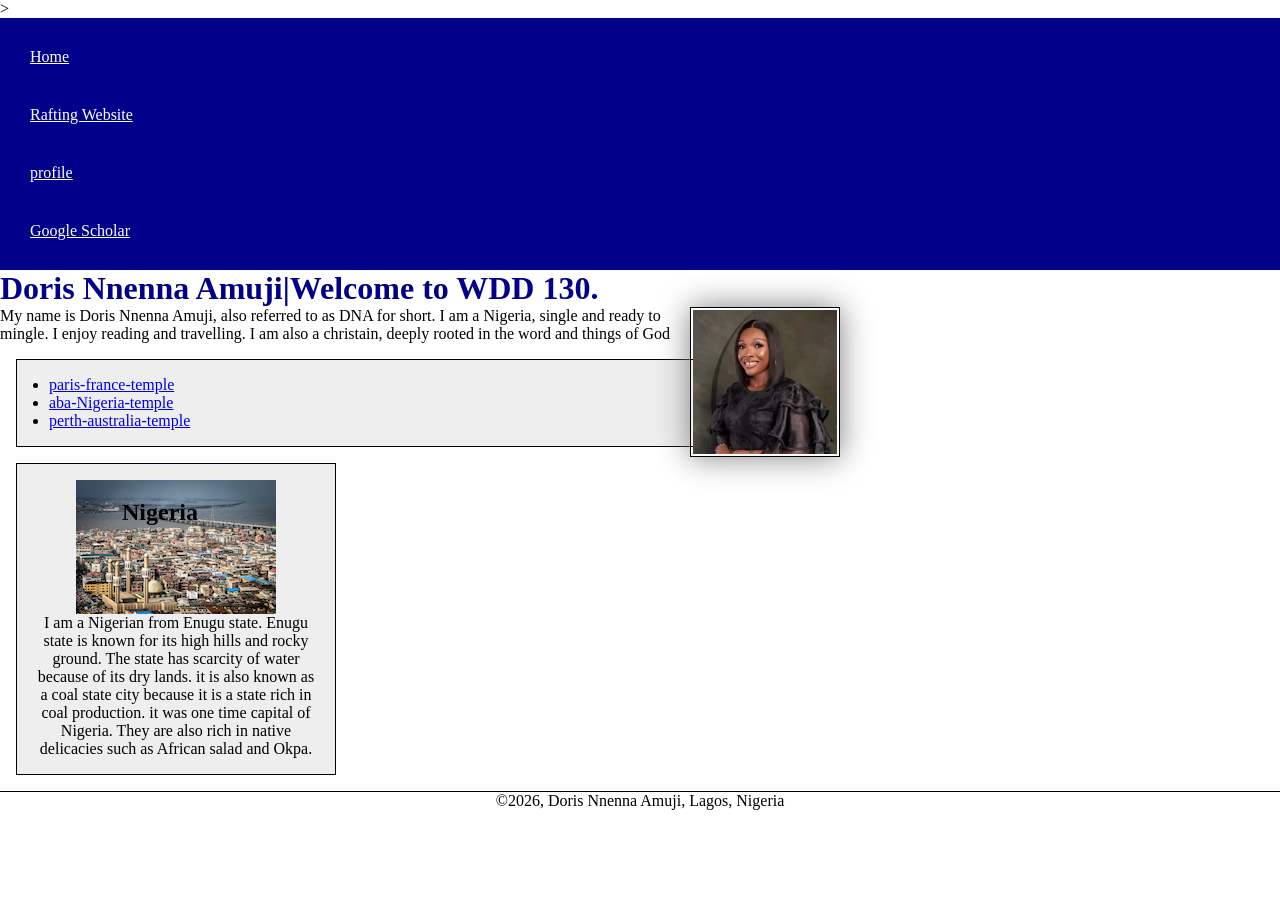
<file: index.html>
<!-- 26 March 2026-->>

<!DOCTYPE html>
<html lang="en-US">

<head>
    <meta charset="UTF-8">
    <meta name="viewport" content="width=device-width, initial-scale=1.0">
    <title>Doris Nnenna Amuji|WDD 130 | Personal Homepage</title>
    <meta name="description"
      content="My name is Doris Nnenna and I recently enrolled in web development and programming course">
    <meta name="author" content="Doris Nnenna">
    <link rel="stylesheet" href="styles/styles.css">
</head>

<body>
    <header>
        <nav>
            <a href="#">Home</a>
            <a href="wwr/">Rafting Website
                <a href="https://www.linkedin.com/in/doris-amuji">profile</a>
                <a href="https://scholar.google.com/citations">Google Scholar</a>
            </a>
        </nav>
    </header>
    <main>
        <h1>Doris Nnenna Amuji|Welcome to WDD 130.</h1>
        <img src="images/profile.webp" alt="Hi, my name is Doris Nnenna" width="200">

        <p>My name is Doris Nnenna Amuji, also referred to as DNA for short. I am a Nigeria, single
            and
            ready to mingle.
            I enjoy reading and travelling. I am also a christain, deeply rooted in the word and
            things of God</p>

        <ul class="box indent">
            <li> <a href="https://www.churchofjesuschrist.org/temples/details/paris-france-temple"
                  target="_blank">paris-france-temple</a>
            </li>
            <li><a href="https://www.churchofjesuschrist.org/temples/details/aba-nigeria-temple"
                  target="_blank">aba-Nigeria-temple</a>
            </li>
            <li><a href="https://www.churchofjesuschrist.org/temples/details/perth-australia-temple"
                  target="_blank">perth-australia-temple</a>
            </li>
        </ul>

    </main>
    <aside class="box">
        <h2>Nigeria
        </h2>
        <img src="images/nigeria.png" alt="My Country Nigeria representation">
        <p>I am a Nigerian from Enugu state. Enugu state is known for its high hills and rocky
            ground. The state has scarcity of water because of its dry lands. it is also known as a
            coal state city because it is a state rich in coal production. it was one time capital
            of Nigeria. They are also rich in native delicacies such as African salad and Okpa. </p>
    </aside>
    <footer>
        <p>©2026, Doris Nnenna Amuji, Lagos, Nigeria</p>
    </footer>

</body>

</html>
</file>
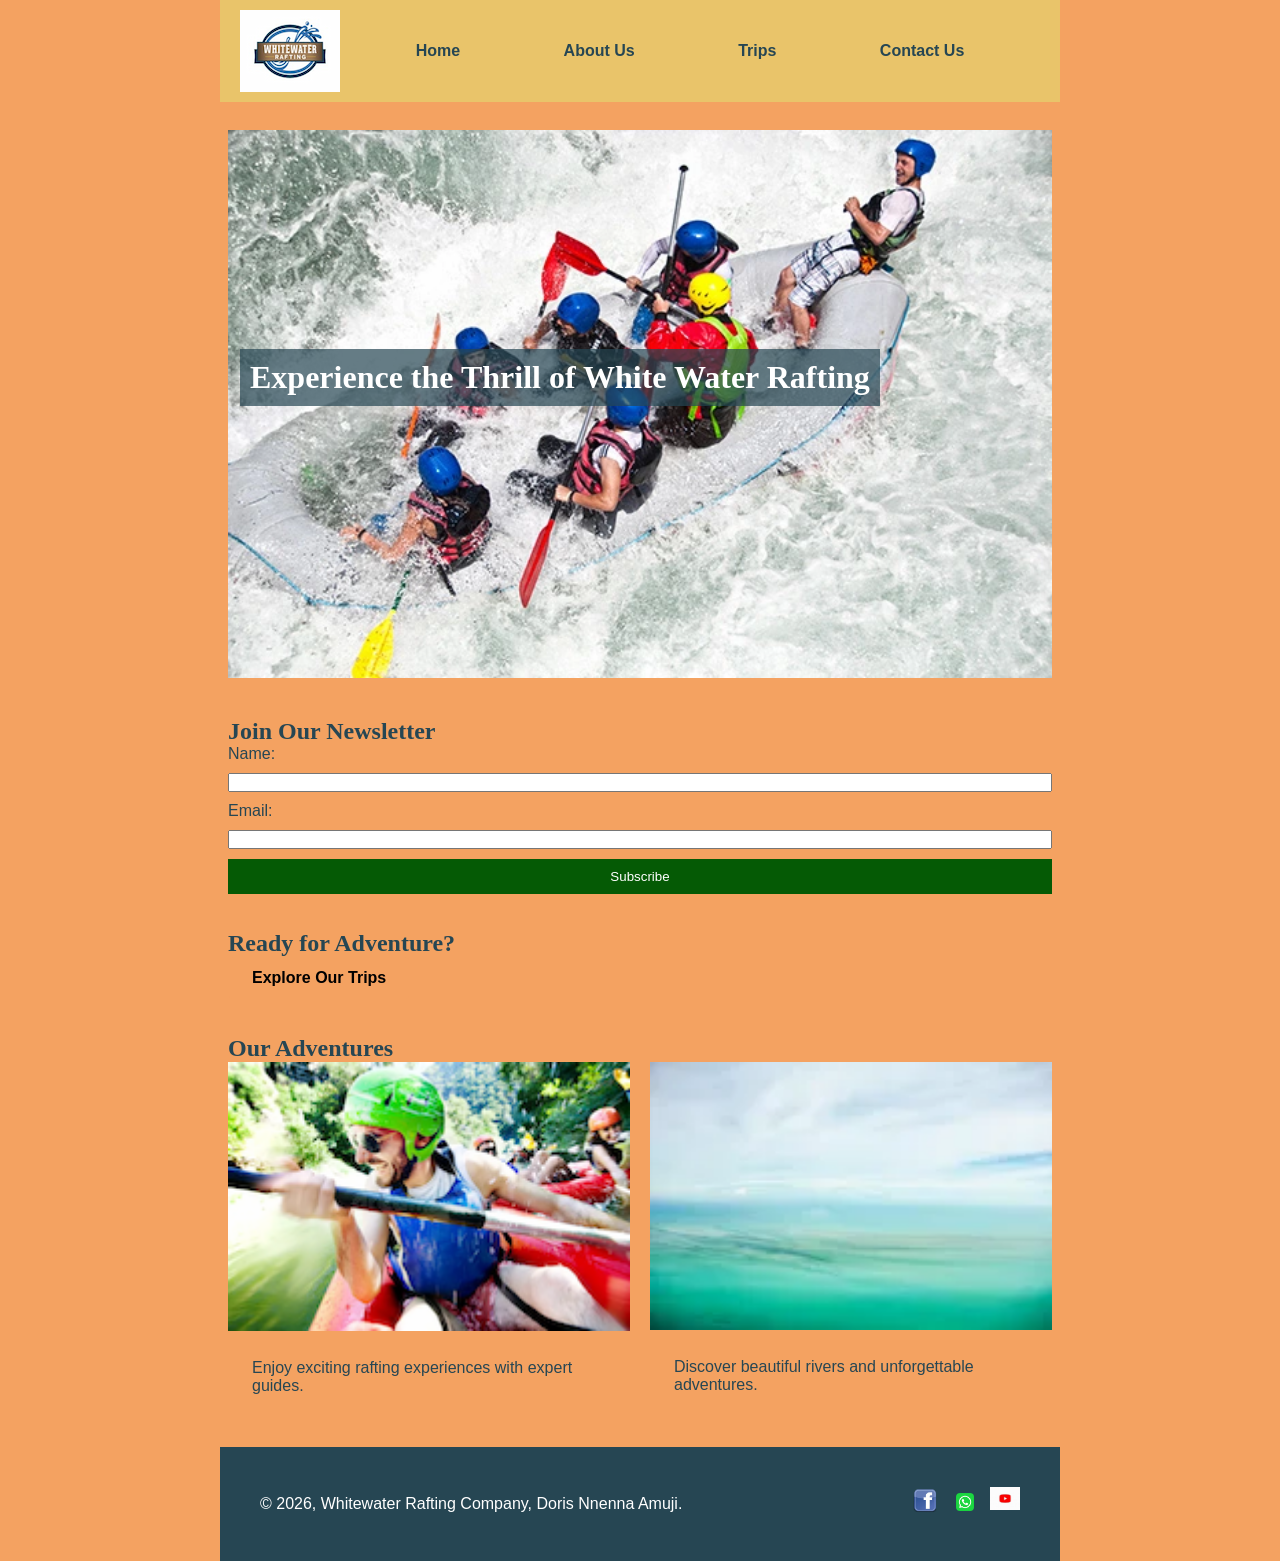
<file: wwr/index.html>
<!DOCTYPE html>
<html lang="en">

<head>
    <meta charset="UTF-8">
    <meta name="description"
      content="Experience thrilling white water rafting adventures. Book your next trip with us!">
    <meta name="viewport" content="width=device-width, initial-scale=1.0">
    <title>Home | White Water Rafting</title>
    <link rel="stylesheet" href="styles/rafting.css">
</head>

<body>

    <header>
        <img src="images/whitewater-design.png" alt="The company Logo">

        <nav>
            <ul>
                <li><a href="index.html">Home</a></li>
                <li><a href="about.html">About Us</a></li>
                <li><a href="trips.html">Trips</a></li>
                <li><a href="contact.html">Contact Us</a></li>
            </ul>
        </nav>
    </header>

    <main>

        <!-- HERO SECTION -->
        <section class="hero">
            <img src="images/wwr-adventure.webp" alt="Rafting Adventure">
            <h1>Experience the Thrill of White Water Rafting</h1>
        </section>

        <!-- NEWSLETTER -->
        <section class="newsletter">
            <h2>Join Our Newsletter</h2>
            <form>
                <label for="name">Name:</label>
                <input type="text" id="name" name="name" required>

                <label for="email">Email:</label>
                <input type="email" id="email" name="email" required>

                <button type="submit">Subscribe</button>
            </form>
        </section>

        <!-- CALL TO ACTION -->
        <section class="cta">
            <h2>Ready for Adventure?</h2>
            <a href="trips.html" class="cta-button">Explore Our Trips</a>
        </section>

        <!-- GRID CONTENT -->
        <section class="grid-content">
            <h2>Our Adventures</h2>

            <div class="grid-items">
                <div>
                    <img src="images/happy-client.png" alt="Happy Rafters">
                    <p>Enjoy exciting rafting experiences with expert guides.</p>
                </div>

                <div>
                    <img src="images/figure-arrangesky.webp" alt="Rafting Sky Fun">
                    <p>Discover beautiful rivers and unforgettable adventures.</p>
                </div>
            </div>
        </section>

    </main>

    <footer>
        <p>&copy; 2026, Whitewater Rafting Company, Doris Nnenna Amuji.</p>

        <nav class="socialmedia">
            <a href="https://facebook.com">
                <img src="images/facebook-image.webp" alt="Facebook logo">
            </a>

            <a href="https://whatsapp.com">
                <img src="images/whatsapp-image.png" alt="WhatsApp logo">
            </a>

            <a href="https://youtube.com">
                <img src="images/youtube-image.jpg" alt="YouTube logo">
            </a>
        </nav>
    </footer>

</body>

</html>
</file>
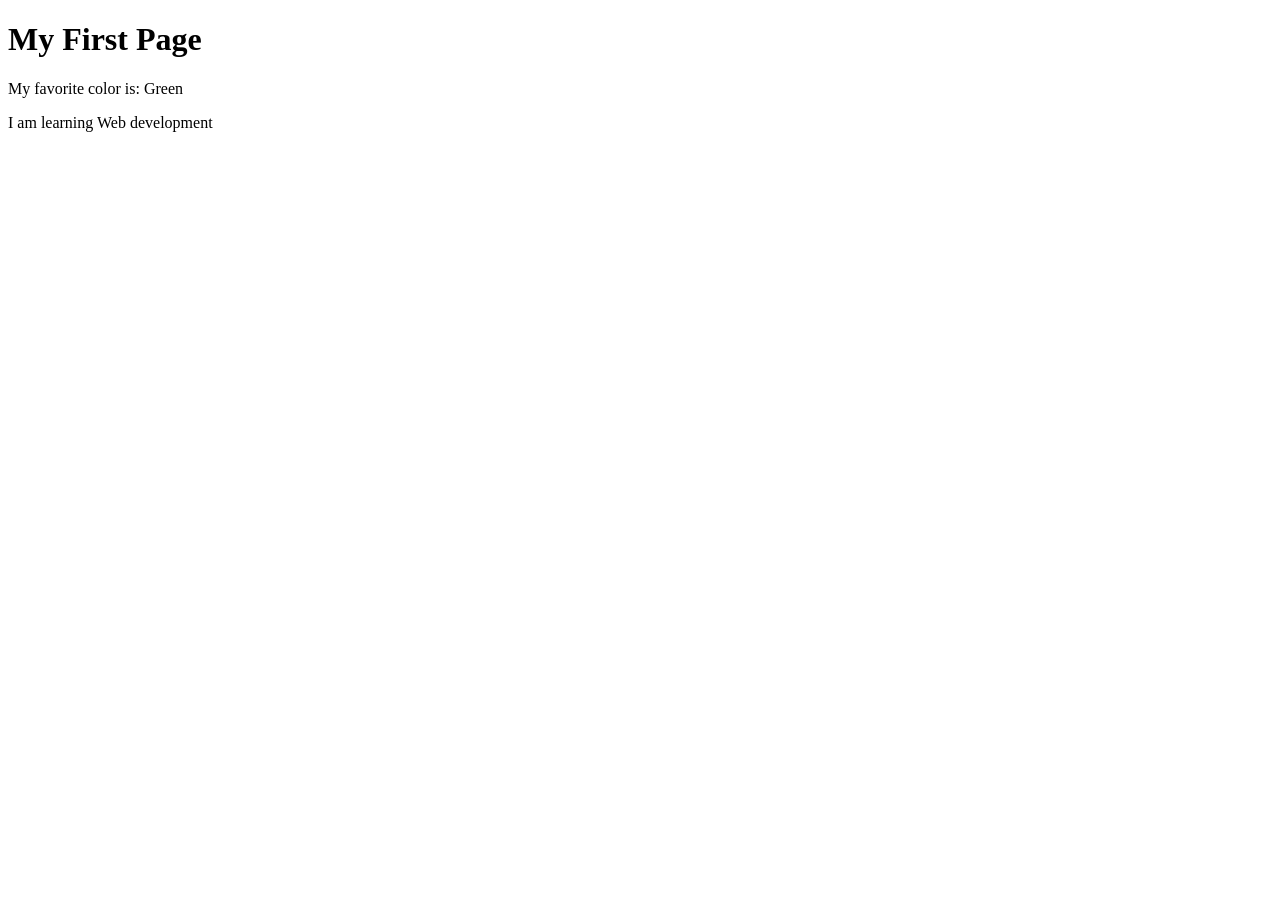
<file: week01/first-page.html>
<!DOCTYPE html>
<html lang="en">

<head>
    <meta charset="UTF-8">
    <meta name="viewport" content="width=device-width, initial-scale=1.0">
    <title>My First Page</title>
</head>

<body>
    <h1>My First Page</h1>
    <p>My favorite color is: Green </p>
    <p>I am learning Web development </p>
</body>

</html>
</file>
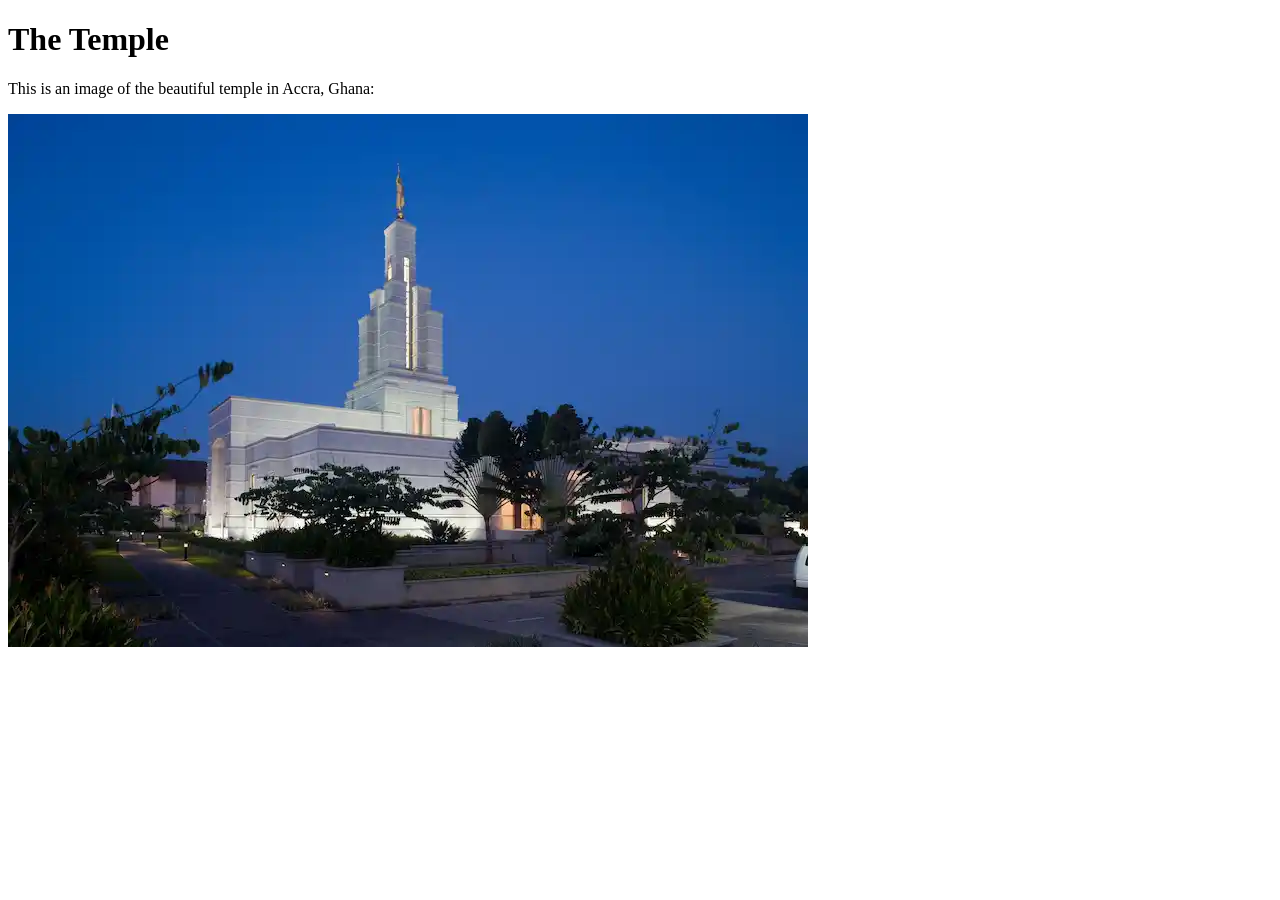
<file: week01/images.html>
<!DOCTYPE html>
<html lang="en">

<head>
    <meta charset="UTF-8">
    <meta name="viewport" content="width=device-width, initial-scale=1.0">
    <title>Temple Image</title>
</head>

<body>
    <h1>The Temple</h1>
    <p>This is an image of the beautiful temple in Accra, Ghana:</p>
    <img src="images/temple-small.webp" alt="The Accra Ghana Temple">

</body>

</html>
</file>
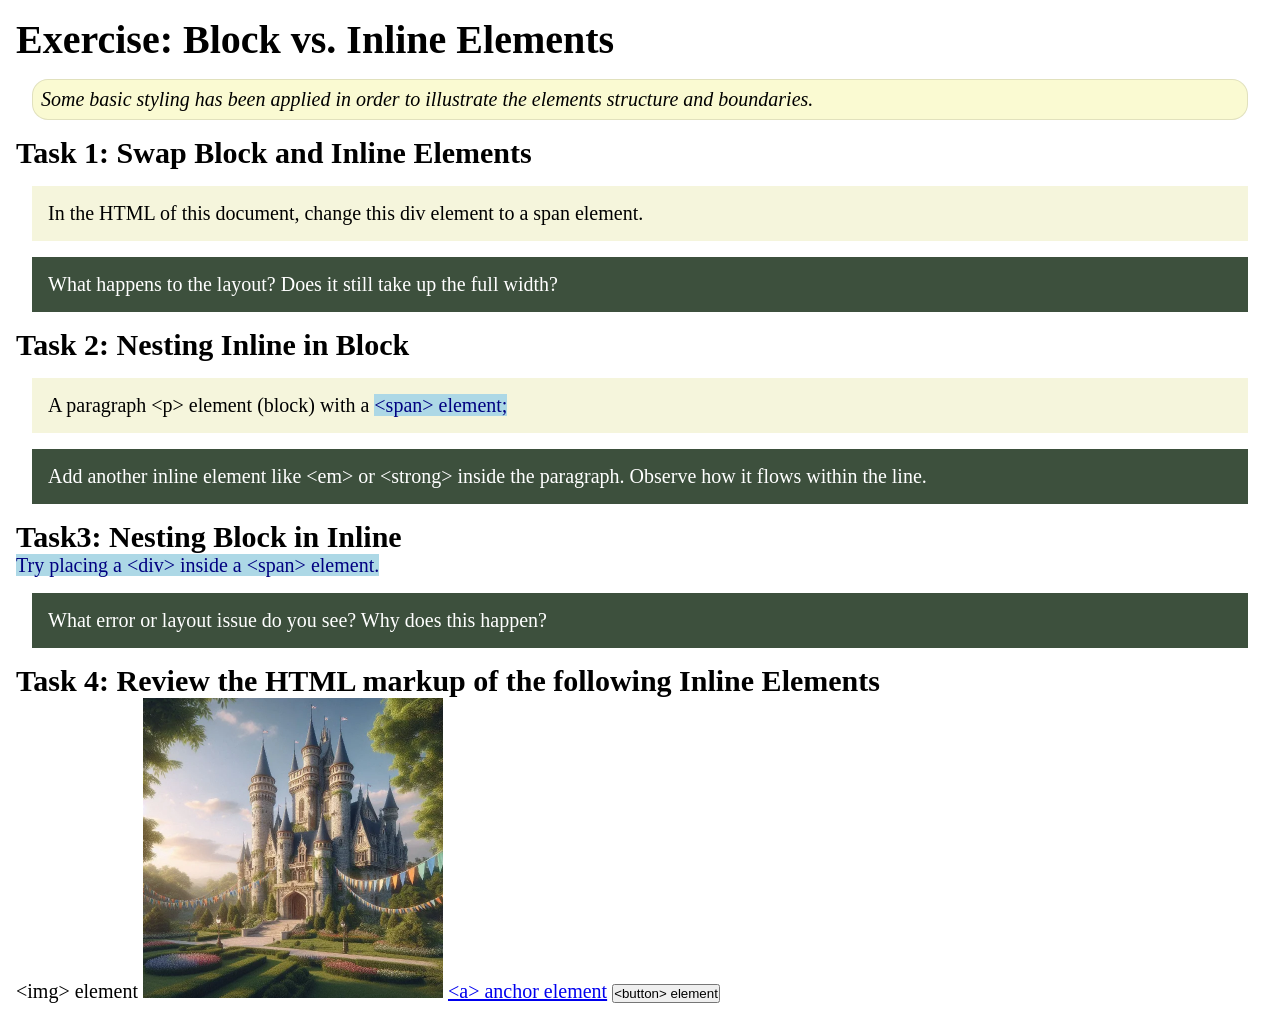
<file: week02/block-vs-inline.html>
<!DOCTYPE html>
<html lang="en">

<head>
    <meta charset="UTF-8">
    <meta name="viewport" content="width=device-width, initial-scale=1.0">
    <title>Exercise: Block vs. Inline Elements</title>
    <link rel="stylesheet" href="styles/block-vs-inline.css">
</head>

<body>
    <main>
        <h1>Exercise: Block vs. Inline Elements</h1>
        <p class="note">Some basic styling has been applied in order to illustrate the elements structure and
            boundaries.</p>

        <h2>Task 1: Swap Block and Inline Elements</h2>
        <div>In the HTML of this document, change this div element to a span element.</div>

        <p class="question">What happens to the layout? Does it still take up the full width?</p>

        <h2>Task 2: Nesting Inline in Block</h2>
        <p>A paragraph &lt;p&gt; element (block) with a <span>&lt;span&gt; element;</span></p>
        <p class="question">Add another inline element like &lt;em&gt; or &lt;strong&gt; inside the paragraph. Observe
            how it flows within the line.</p>

        <h2>Task3: Nesting Block in Inline</h2>
        <span>Try placing a &lt;div&gt; inside a &lt;span&gt; element.</span>
            <p class="question">What error or layout issue do you see? Why does this happen?</p>


            <h2>Task 4: Review the HTML markup of the following Inline Elements</h2>
        &lt;img&gt; element
        <img src="images/castle.webp" alt="placeholder image (images are inline)" width="300" height="300">
        <a href="https://churchofjesuschrist.org">&lt;a&gt; anchor element</a>
        <button type="button">&lt;button&gt; element</button>
    </main>
</body>

</html>
</file>
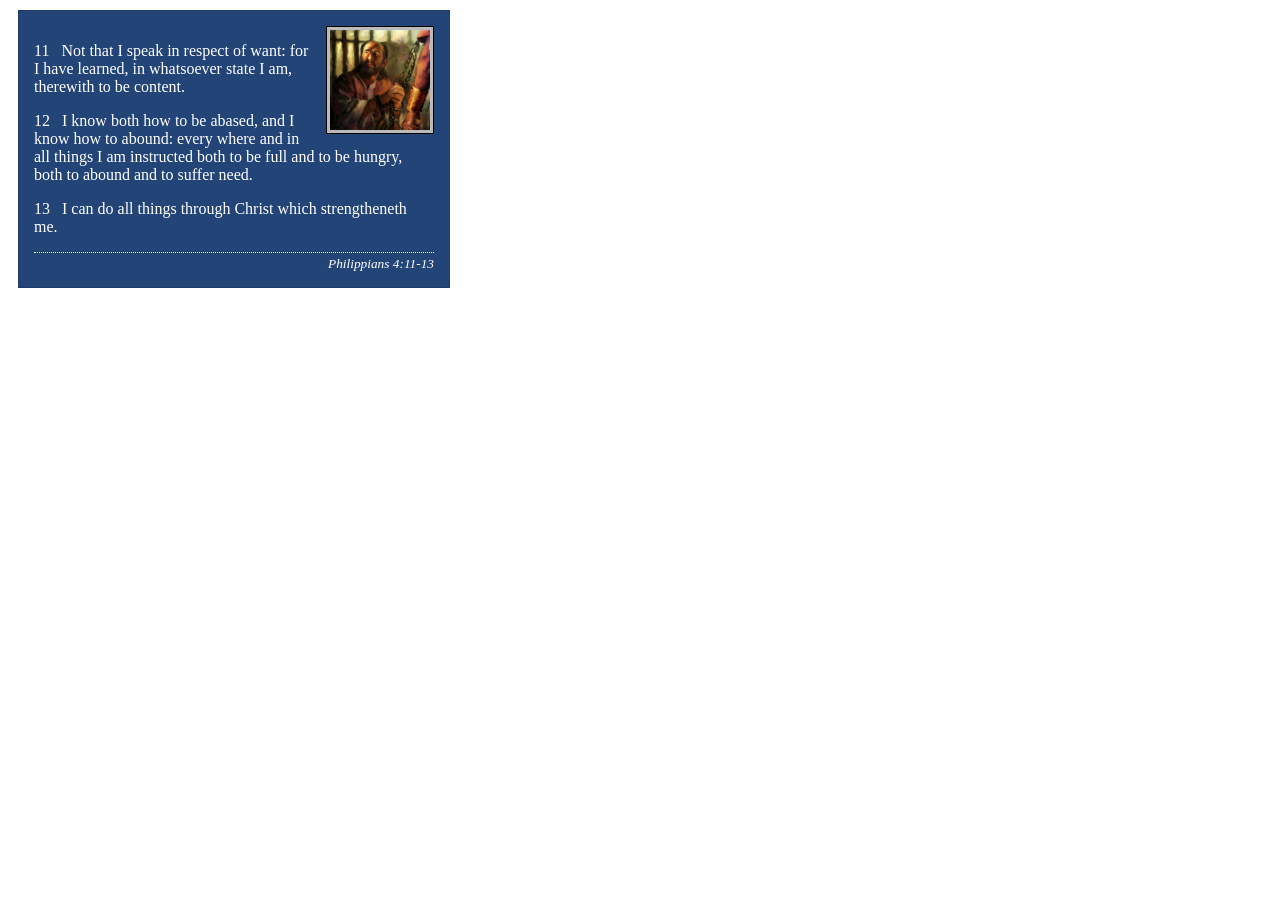
<file: week02/box-model-solution.html>
<!DOCTYPE html>
<html lang="en">
<head>
    <meta charset="UTF-8">
    <meta name="viewport" content="width=device-width, initial-scale=1.0">
    <title>Box Model Activity</title>
    <link rel="stylesheet" href="styles/box-model-solution.css">
</head>
<body>
    <main>
        <div class="callout">
            <img src="images/apostle-paul-imprisoned.webp" alt="Paul the Apostle - Imprisoned in Rome" width="200" height="200">
            <blockquote>
                <p>11 &nbsp; Not that I speak in respect of want: for I have learned, in whatsoever state I am, therewith to be content.</p>
                <p>12 &nbsp; I know both how to be abased, and I know how to abound: every where and in all things I am instructed both to be full and to be hungry, both to abound and to suffer need.</p>
                <p>13 &nbsp; I can do all things through Christ which strengtheneth me.</p>
            </blockquote>
            <cite>Philippians 4:11-13</cite>
        </div>
    </main>
</body>
</html>
</file>
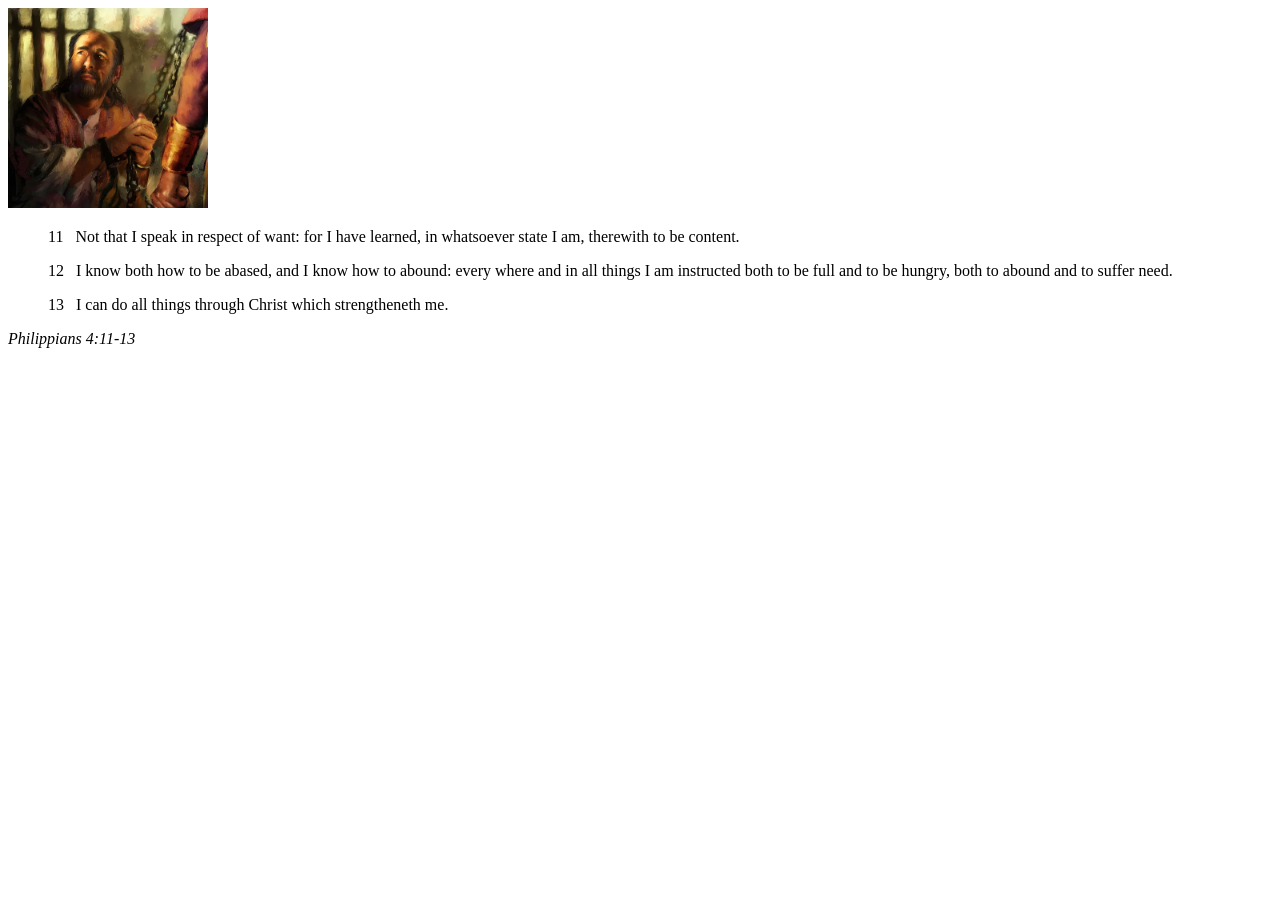
<file: week02/box-model.html>
<!DOCTYPE html>
<html lang="en">

<head>
    <meta charset="UTF-8">
    <meta name="viewport" content="width=device-width, initial-scale=1.0">
    <title>Box Model Activity</title>
    <link rel="stylesheet" href="styles/box-model.css">
</head>

<body>
    <main>
        <div class="callout">
            <img src="images/apostle-paul-imprisoned.webp"
              alt="Paul the Apostle - Imprisoned in Rome" width="200" height="200">
            <blockquote>
                <p>11 &nbsp; Not that I speak in respect of want: for I have learned, in whatsoever
                    state I am, therewith to be content.</p>
                <p>12 &nbsp; I know both how to be abased, and I know how to abound: every where and
                    in all things I am instructed both to be full and to be hungry, both to abound
                    and to suffer need.</p>
                <p>13 &nbsp; I can do all things through Christ which strengtheneth me.</p>
            </blockquote>
            <cite>Philippians 4:11-13</cite>
        </div>
    </main>
</body>

</html>
</file>
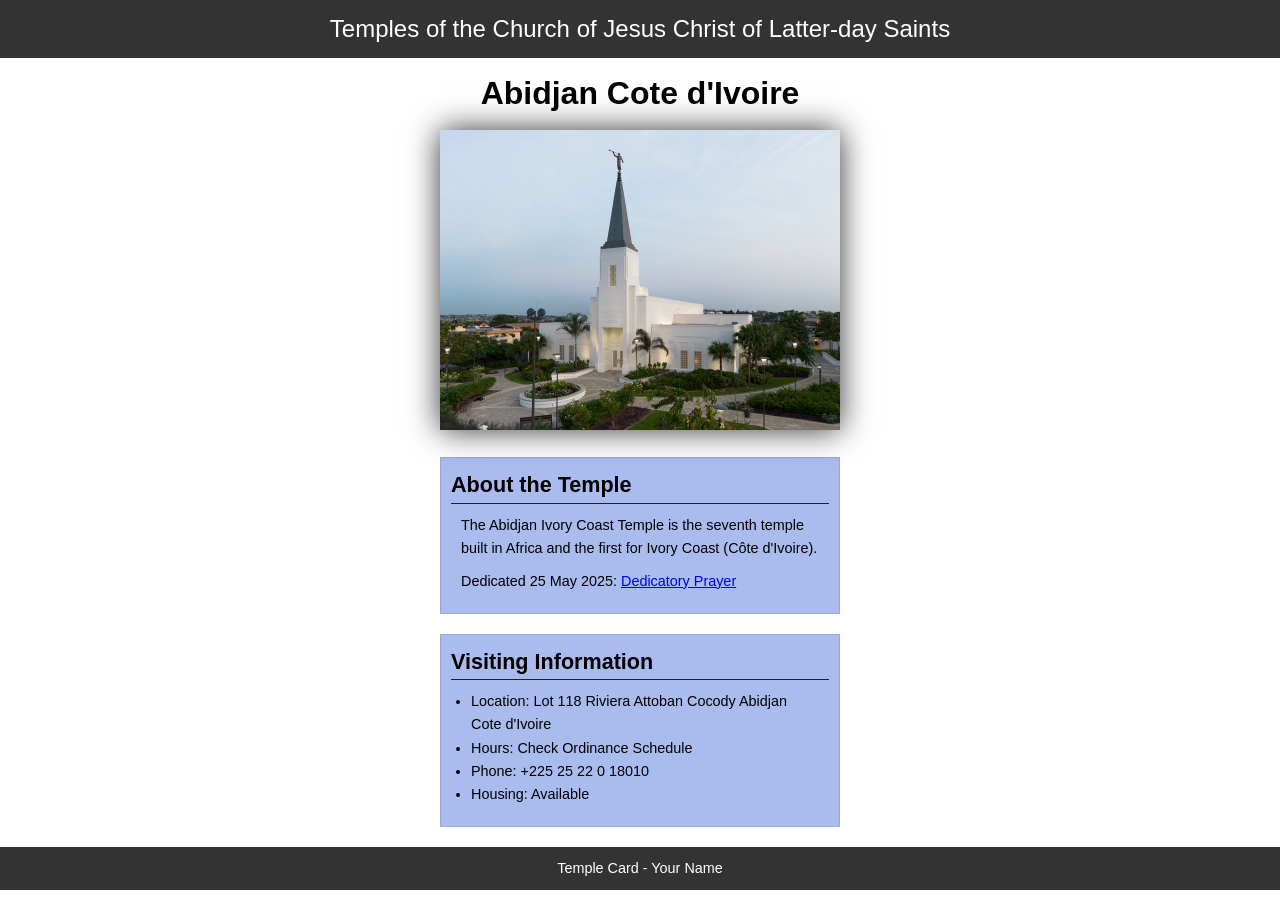
<file: week02/temple.html>
<!DOCTYPE html>
<html lang="en">

<head>
    <meta charset="UTF-8">
    <meta name="viewport" content="width=device-width, initial-scale=1.0">
    <title>Temple Card - Abidjan Cote d'Ivoire</title>
    <link rel="stylesheet" href="styles/temple.css">
</head>

<body>
    <header>
        <p>Temples of the Church of Jesus Christ of Latter-day Saints</p>
    </header>
    <main>
        <h1>Abidjan Cote d'Ivoire</h1>
        <picture>
            <img src="images/abidjan-ivory-coast.jpeg" alt="Abidjan Cote d'Ivoire Temple">
        </picture>
        <section>
            <h2>About the Temple</h2>
            <p>The Abidjan Ivory Coast Temple is the seventh temple built in Africa and the first
                for Ivory Coast (Côte
                d'Ivoire).</p>
            <p>Dedicated 25 May 2025: <a
                  href="https://www.churchofjesuschrist.org/temples/dedicatory-prayer/abidjan-ivory-coast-temple/2025-05-25?lang=eng"
                  target="_blank" rel="noopener noreferrer">Dedicatory Prayer</a></p>
        </section>
        <section>
            <h2>Visiting Information</h2>
            <ul>
                <li>Location: Lot 118 Riviera Attoban Cocody Abidjan Cote d'Ivoire</li>
                <li>Hours: Check Ordinance Schedule</li>
                <li>Phone: +225 25 22 0 18010</li>
                <li>Housing: Available</li>
            </ul>
        </section>
    </main>
    <footer>
        <p>Temple Card - Your Name</p>
    </footer>
</body>

</html>
</file>
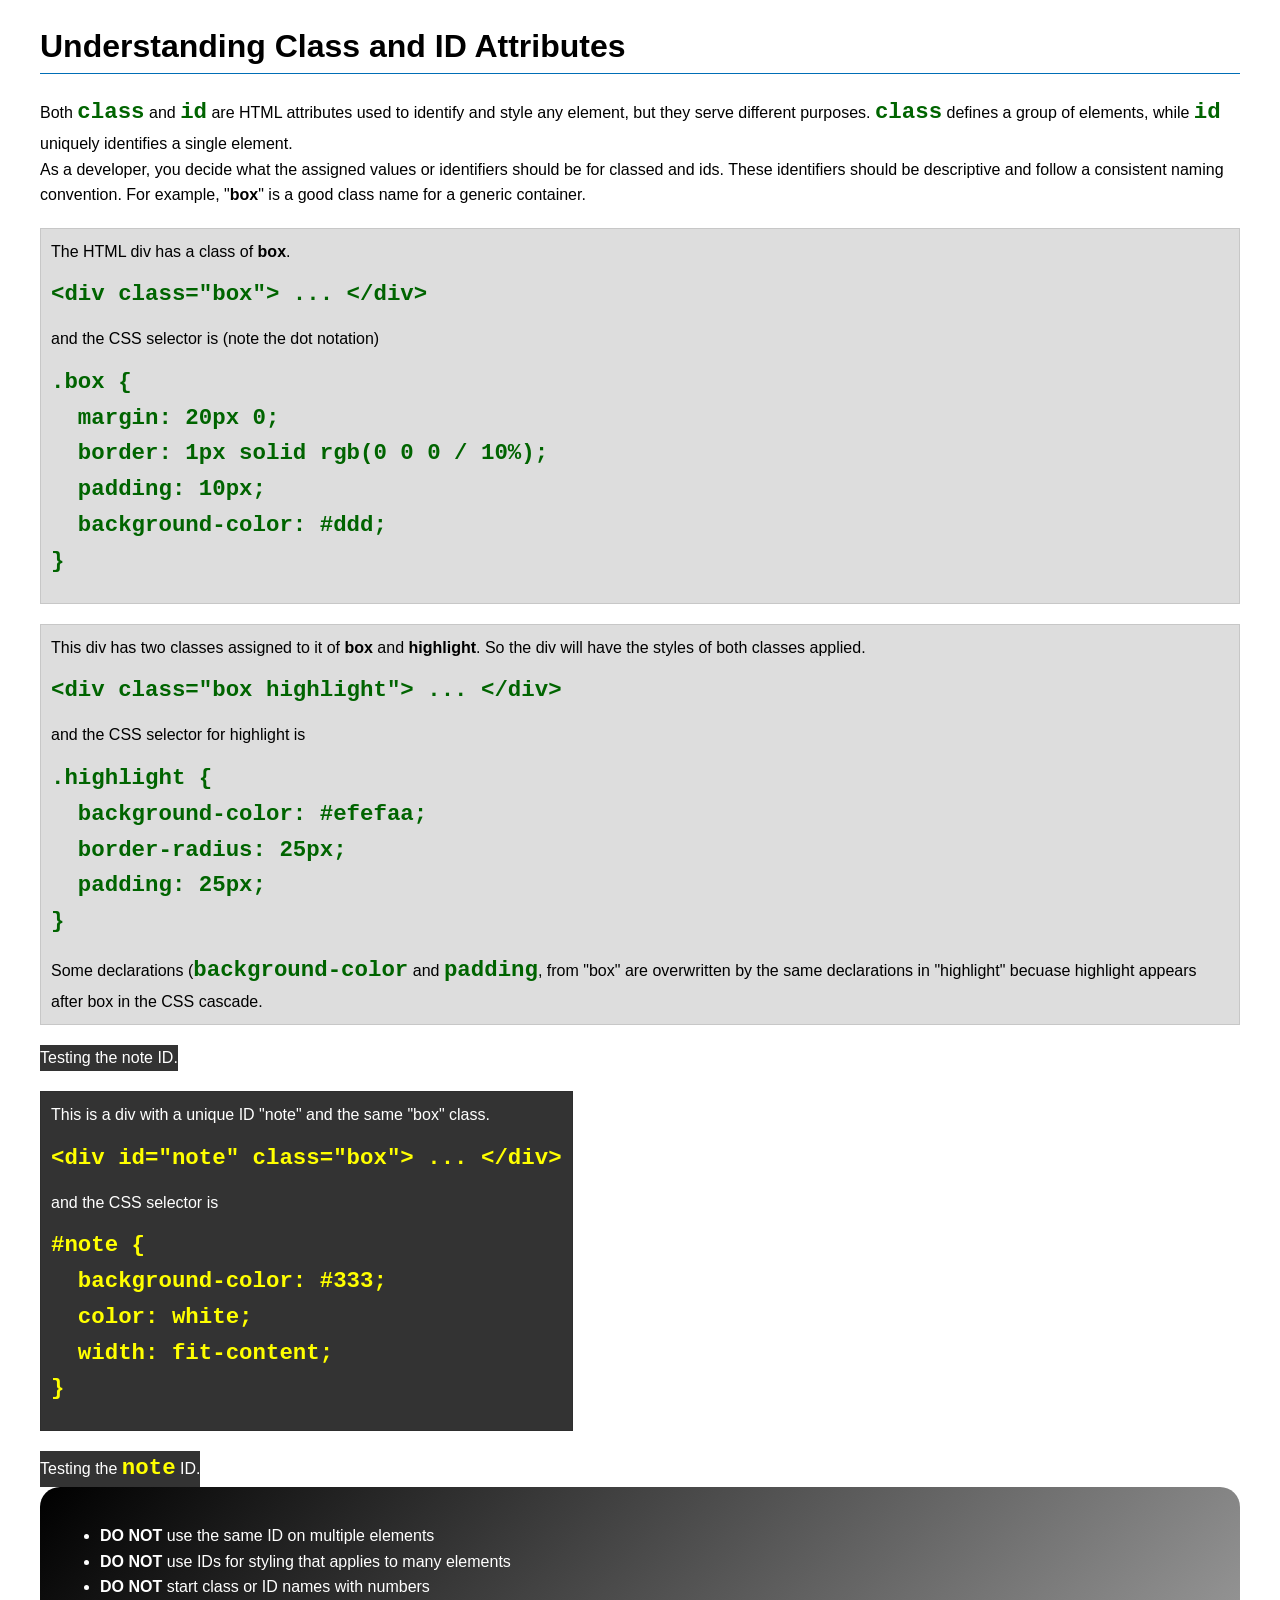
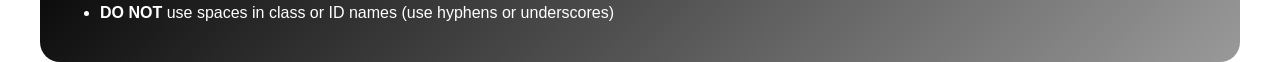
<file: week03/class-and-id.html>
<!DOCTYPE html>
<html lang="en">

<head>
    <meta charset="UTF-8">
    <meta name="viewport" content="width=device-width, initial-scale=1.0">
    <title>Class vs ID Attributes</title>
    <link rel="stylesheet" href="styles/class-and-id.css">
</head>

<body>
    <h1>Understanding Class and ID Attributes</h1>
    <p>Both <code>class</code> and <code>id</code> are HTML attributes used to identify and style
        any element, but they
        serve different purposes. <code>class</code> defines a group of elements, while
        <code>id</code> uniquely
        identifies a single element.
    </p>
    <p>As a developer, you decide what the assigned values or identifiers should be for classed and
        ids. These
        identifiers should be
        descriptive and follow a consistent naming convention. For example, "<strong>box</strong>"
        is a good class name
        for a generic container.</p>
    <div class="box">
        <p>The HTML div has a class of <strong>box</strong>.</p>
        <pre><code class="html">&lt;div class="box"&gt; ... &lt;/div&gt;</code></pre>
        and the CSS selector is (note the dot notation)
        <pre><code class="css">.box {
  margin: 20px 0;
  border: 1px solid rgb(0 0 0 / 10%);
  padding: 10px;
  background-color: #ddd; 
}</code></pre>
    </div>

    <div class="box">
        <p>This div has two classes assigned to it of <strong>box</strong> and
            <strong>highlight</strong>. So the div
            will have the styles of both classes applied.
        </p>
        <pre><code class="html">&lt;div class="box highlight"&gt; ... &lt;/div&gt;</code></pre>
        and the CSS selector for highlight is
        <pre><code class="css">.highlight {
  background-color: #efefaa;
  border-radius: 25px;
  padding: 25px;
}</code></pre>
        <p>Some declarations (<code>background-color</code> and <code>padding</code>, from "box" are
            overwritten by the same declarations in "highlight" becuase highlight appears after box
            in the CSS cascade.</p>
    </div>

    <div id="note">
        <p>Testing the note ID. </p>
    </div>


    <div id="note" class="box">
        <p>This is a div with a unique ID "note" and the same "box" class.</p>
        <pre><code class="html">&lt;div id="note" class="box"&gt; ... &lt;/div&gt;</code></pre>
        and the CSS selector is
        <pre><code class="css">#note {
  background-color: #333;
  color: white;
  width: fit-content;
}</code></pre>
    </div>

    <div id="note">
        <p>Testing the <code>note</code> ID.</p>
    </div>

    <section id="best-practice">
        <ul>
            <li><strong>DO NOT</strong> use the same ID on multiple elements</li>
            <li><strong>DO NOT</strong> use IDs for styling that applies to many elements
            </li>
            <li><strong>DO NOT</strong> start class or ID names with numbers</li>
            <li><strong>DO NOT</strong> use spaces in class or ID names (use hyphens or
                underscores)
            </li>
        </ul>
    </section>


</body>

</html>
</file>
<file: styles/styles.css>
* {
    margin: 0;
    padding: 0;
    box-sizing: border-box;
}

nav {
    background-color: darkblue;
    padding: 10px;
}

nav a {
    color: white;
    display: block;
    padding: 20px;
}

h1 {
    color: darkblue;
}

main img {
    width: 150px;
    height: auto;
    border: 1px solid black;
    padding: 2px;
    box-shadow: 0 0 30px gray;
    float: right;
    margin: 0 0 1rem 1rem;
}

p {
    padding: 0px;

}

main {
    max-width: 840px;
}

aside {
    width: 20rem;
    text-align: center;
    position: relative;
}

aside img {
    width: 200px;
    height: auto;
}

aside h2 {
    position: absolute;
    top: 35px;
    left: 105px;

}

footer {
    margin-top: 15px;
    border-top: 1px solid #000;
    text-align: center;
}

/* Class selector */
.box {
    margin: 1rem;
    border: 1px solid rgba(0, 0, 0, 1);
    padding: 1rem;
    background-color: #eee;
    color: #000;
}

.indent {
    padding-left: 2rem;
}
</file>
<file: wwr/styles/rafting.css>
:root {
    --primary-color: #055a05;
    --secondary-color: #f4a261;
    --accent1-color: #264653;
    --accent2-color: #e9c46a;
    --heading-font: "Times New Roman", "Georgia", serif;
    --body-font: Arial, Helvetica, sans-serif;

}

* {
    margin: 0;
    padding: 0;
    box-sizing: border-box;
}

body {
    font-family: var(--body-font);
    color: var(--accent1-color);
    background-color: var(--secondary-color);
}

header,
main,
footer {
    width: 840px;
    margin: 0 auto;
}

header {
    display: grid;
    grid-template-columns: auto 1fr;
    align-items: center;
    padding: 10px 20px;
    background-color: var(--accent2-color);
}

header img {
    width: 100px;
}

h1 {
    font-family: var(--heading-font);
    background-color: var(--secondary-color);
    color: var(--accent1-color);
}

h2 {
    font-family: var(--heading-font);
    color: var(--accent1-color);
}

nav,
p,
section,
article {
    margin: 16px;
    padding: 8px;
}

.socialmedia a {
    text-decoration: none;
}

.hero article {
    position: absolute;
    bottom: 20px;
    left: 20px;
    background-color: white;
    padding: 10px;
    width: 60%;

}

.hero article img {
    float: right;
    width: 125px;
}

nav ul {
    display: flex;
    justify-content: space-around;
    align-items: center;
    list-style: none;
    padding: 0;
    margin: 0;
}

nav a {
    text-decoration: none;
    color: #264653;
    font-weight: bold;

}

.history-content {
    display: grid;
    grid-template-columns: 1fr auto 1fr;
    gap: 1rem;
    align-items: center;
}

.adventure-gallery {
    display: flex;
    justify-content: space-between;
    gap: 10px;
}

.adventure-gallery img {
    width: 100%;
    height: auto;
}

figure {
    text-align: center;
}

footer {
    display: flex;
    justify-content: space-between;
    align-items: center;
    background-color: var(--accent1-color);
    color: white;
    padding: 1rem;
}

.socialmedia {
    display: flex;
    gap: 10px;
}

.socialmedia img {
    width: 30px;
}

.contact-info,
.map,
.employees,
.contact-form {
    margin: 20px;
}

.employees {
    display: flex;
    gap: 20px;
}

.employees img {
    width: 150px;
    height: auto;
}

form {
    display: flex;
    flex-direction: column;
    gap: 10px;
}

button {
    background-color: #055a05;
    color: white;
    padding: 10px;
    border: none;
    cursor: pointer;
}

.hero {
    position: relative;
}

.hero img {
    width: 100%;
    height: auto;
}

.hero h1 {
    position: absolute;
    top: 40%;
    left: 20px;
    color: white;
    font-size: 2rem;
    background-color: rgba(38, 70, 83, 0.7);
    padding: 10px;
}

.cta-button {
    display: inline-block;
    background-color: var(--secondary-color);
    color: black;
    padding: 12px 24px;
    text-decoration: none;
    font-weight: bold;
    border-radius: 5px;
}

.cta-button:hover {
    background-color: var(--accent2-color);
}

.grid-items {
    display: grid;
    grid-template-columns: 1fr 1fr;
    gap: 20px;
}

.grid-items img {
    width: 100%;
}

.trip-grid {
    display: grid;
    grid-template-columns: 1fr 1fr 1fr;
    gap: 20px;
    padding: 20px;
}

.trip img {
    width: 100%;
}

table {
    width: 100%;
    border-collapse: collapse;
    margin-top: 20px;
}

th,
td {
    border: 1px solid #ccc;
    padding: 10px;
    text-align: center;
}

th {
    background-color: #e9c46a;
}

tr:nth-child(even) {
    background-color: #f2f2f2;
}

section {
    margin: 20px 0;
}

.trip {
    border: 1px solid #ccc;
    padding: 10px;
    background-color: white;
}
</file>
<file: week02/styles/block-vs-inline.css>
* {
    margin: 0;
    padding: 0;
}

body {
    font-size: 20px;
    margin: 1rem;
}

p,
div {
    background-color: beige;
    margin: 1rem;
    padding: 1rem;
}

span {
    color: navy;
    background-color: lightblue;
}

code {
    margin: 0;
    padding: 0;
    color: green;
    font-size: 1.2rem;
}

.note {
    font-style: italic;
    background-color: lightgoldenrodyellow;
    border-radius: 1rem;
    border: 1px solid rgb(0 0 0 / 10%);
    margin: 1rem;
    padding: .5rem;
}

.question {
    background-color: #3d503d;
    color: #fff;
}
</file>
<file: week02/styles/box-model-solution.css>
.callout {
    max-width: 400px;
    margin: 10px;
    border: 1px solid rgba(0, 0, 0, .1);
    padding: 15px;
    background-color: #247;
    color: #fff;
}

.callout img {
    float: right;
    margin: 0 0 10px 15px;
    border: 1px solid #000;
    padding: 3px;
    background-color: #bbb;
    width: 100px;
    height: auto;

}

blockquote {
    margin: 0;
}

cite {
    display: block;
    border-top: 1px dotted #fff;
    padding-top: 3px;
    text-align: right;
    font-size: smaller;
}
</file>
<file: week02/styles/box-model.css>
.callout {
	
}

.callout img {
	
}

blockquote {
	
}

cite {
	
}
</file>
<file: week02/styles/temple.css>
* {
    margin: 0;
    padding: 0;
    box-sizing: border-box;
}

body {
    font-family: Arial, sans-serif;
    line-height: 1.6;
}

header,
footer {
    background-color: #333;
    color: #fff;
    padding: 10px;
    text-align: center;
    font-size: 1.5rem;
}

main {
    width: 400px;
    margin: 0 auto;
}

h1 {
    margin: 10px;
    text-align: center;
}

h2 {
    border-bottom: 1px solid #222;
}

img {
    width: 100%;
    height: auto;
    box-shadow: 0 0 30px #333;
}

section {
    margin: 20px 0;
    border: 1px solid rgb(0 0 0 / 10%);
    padding: 10px;
    background-color: #abe;
    font-size: .9rem;
}

section p {
    margin: 10px;
}

ul {
    margin: 10px 20px;
}

footer {
    font-size: .9rem;
}
</file>
<file: week03/styles/class-and-id.css>
body {
    font-family: Arial, sans-serif;
    line-height: 1.6;
    margin: 0;
    padding: 0 40px;
}

h1 {
    border-bottom: 1px solid rgb(0 110 182);
    padding-bottom: 0;
}



p {
    margin: 0;
}

code {
    color: darkgreen;
    font-weight: 700;
    font-size: 1.4rem;
}

/* Class examples - can be reused */

.box {
    margin: 20px 0;
    border: 1px solid rgb(0 0 0 / 10%);
    padding: 10px;
    background-color: #ddd; /* this is shorthand for #dddddd */
}

.highlight {
    background-color: #efefaa;
    border-radius: 25px;
    padding: 25px;
}

/* ID examples - should be unique */

#note {
    background-color: #333;
    color: white;
    width: fit-content;
}

#note code {
    color: yellow;
}

#best-practice {
    background: linear-gradient(135deg, #000 0%, #999 100%);
    color: white;
    border-radius: 20px;
    padding: 20px
}
</file>
